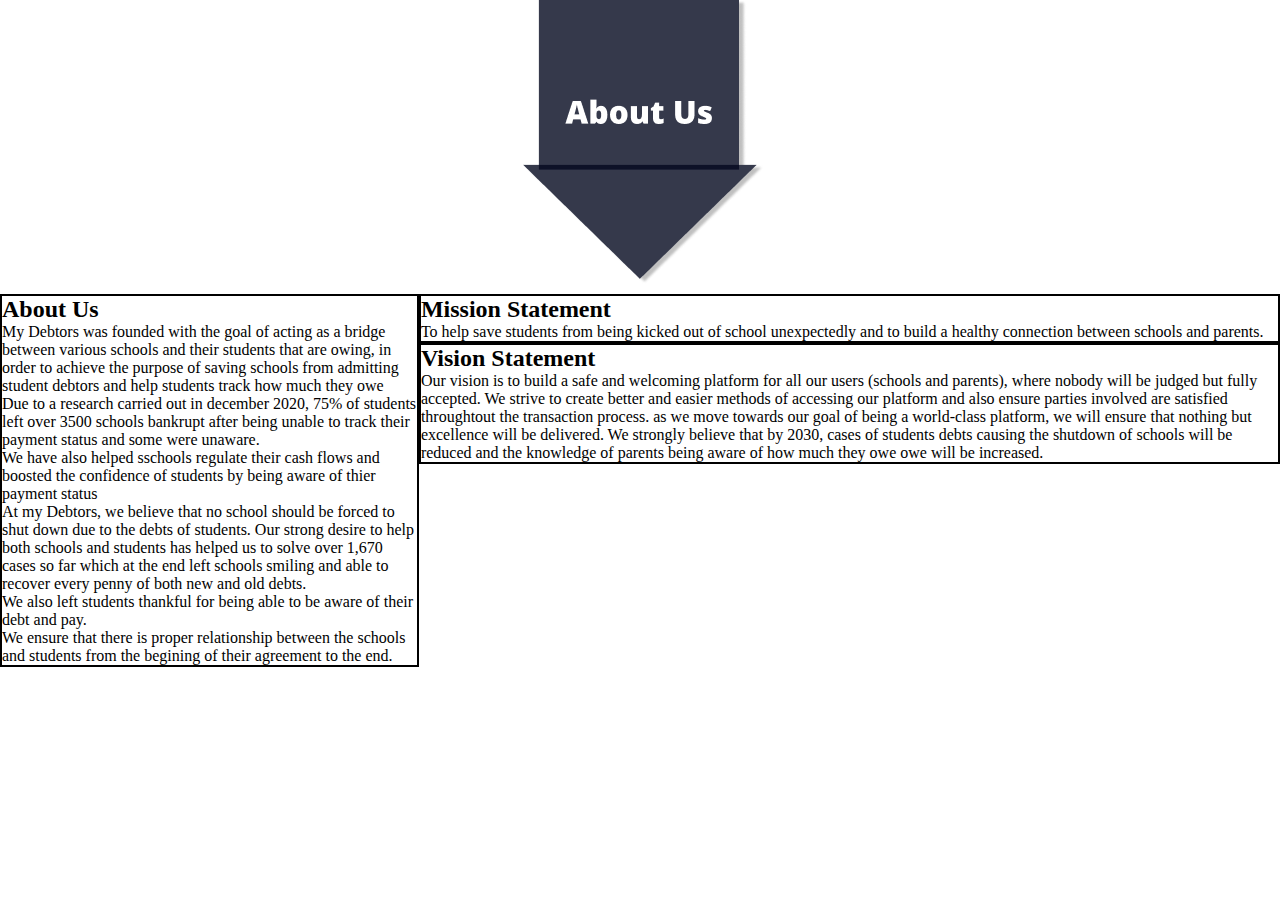
<file: about.html>
<!DOCTYPE html>
<html lang="en">
<head>
    <meta charset="UTF-8">
    <meta http-equiv="X-UA-Compatible" content="IE=edge">
    <meta name="viewport" content="width=device-width, initial-scale=1.0">
    <title>About Us Page</title>
    <link rel="stylesheet" href="about.css">
</head>
<body>
    <section>
        <img src="images\Frame 162.png" alt="About">
    </section>
    <main>
        <div class="about-us">
            <div class="left-about">
                <h2>About Us</h2>
                <p>My Debtors was founded with the goal of acting as a bridge between various schools and their students that are owing, in order to achieve the purpose of saving schools from admitting student debtors and help students track how much they owe</p>
                <p>Due to a research carried out in december 2020, 75% of students left over 3500 schools bankrupt after being unable to track their payment status and some were unaware.</p>
                <p>We have also helped sschools regulate their cash flows and boosted the confidence of students by being aware of thier payment status</p>
                <p>At my Debtors, we believe that no school should be forced to shut down due to the debts of students.
                    Our strong desire to help both schools and students has helped us to solve over 1,670 cases so far which at the end left schools smiling and able to recover every penny of both new and old debts.
                </p>
                <p>We also left students thankful for being able to be aware of their debt and pay.</p>
                <p>We ensure that there is proper relationship between the schools and students from the begining of their agreement to the end.</p>
            </div>
            <div class="right-about">
                <div class="mission">
                    <h2>Mission Statement</h2>
                    <p>To help save students from being kicked out of school unexpectedly and to build a healthy connection between schools and parents.</p>
                </div>
                <div class="vision">
                    <h2>Vision Statement</h2>
                    <p>Our vision is to build a safe and welcoming platform for all our users (schools and parents), where nobody will be judged but fully accepted. We strive to create better and easier methods of accessing our platform and also ensure parties involved are satisfied throughtout the transaction process.
                        as we move towards our goal of being a world-class platform, we will ensure that nothing but excellence will be delivered. We strongly believe that by 2030, cases of students debts causing the shutdown of schools will be reduced and the knowledge of parents being aware of how much they owe owe will be increased.
                    </p>
                </div>
            </div>
        </div>
    </main>
</body>
</html>
</file>
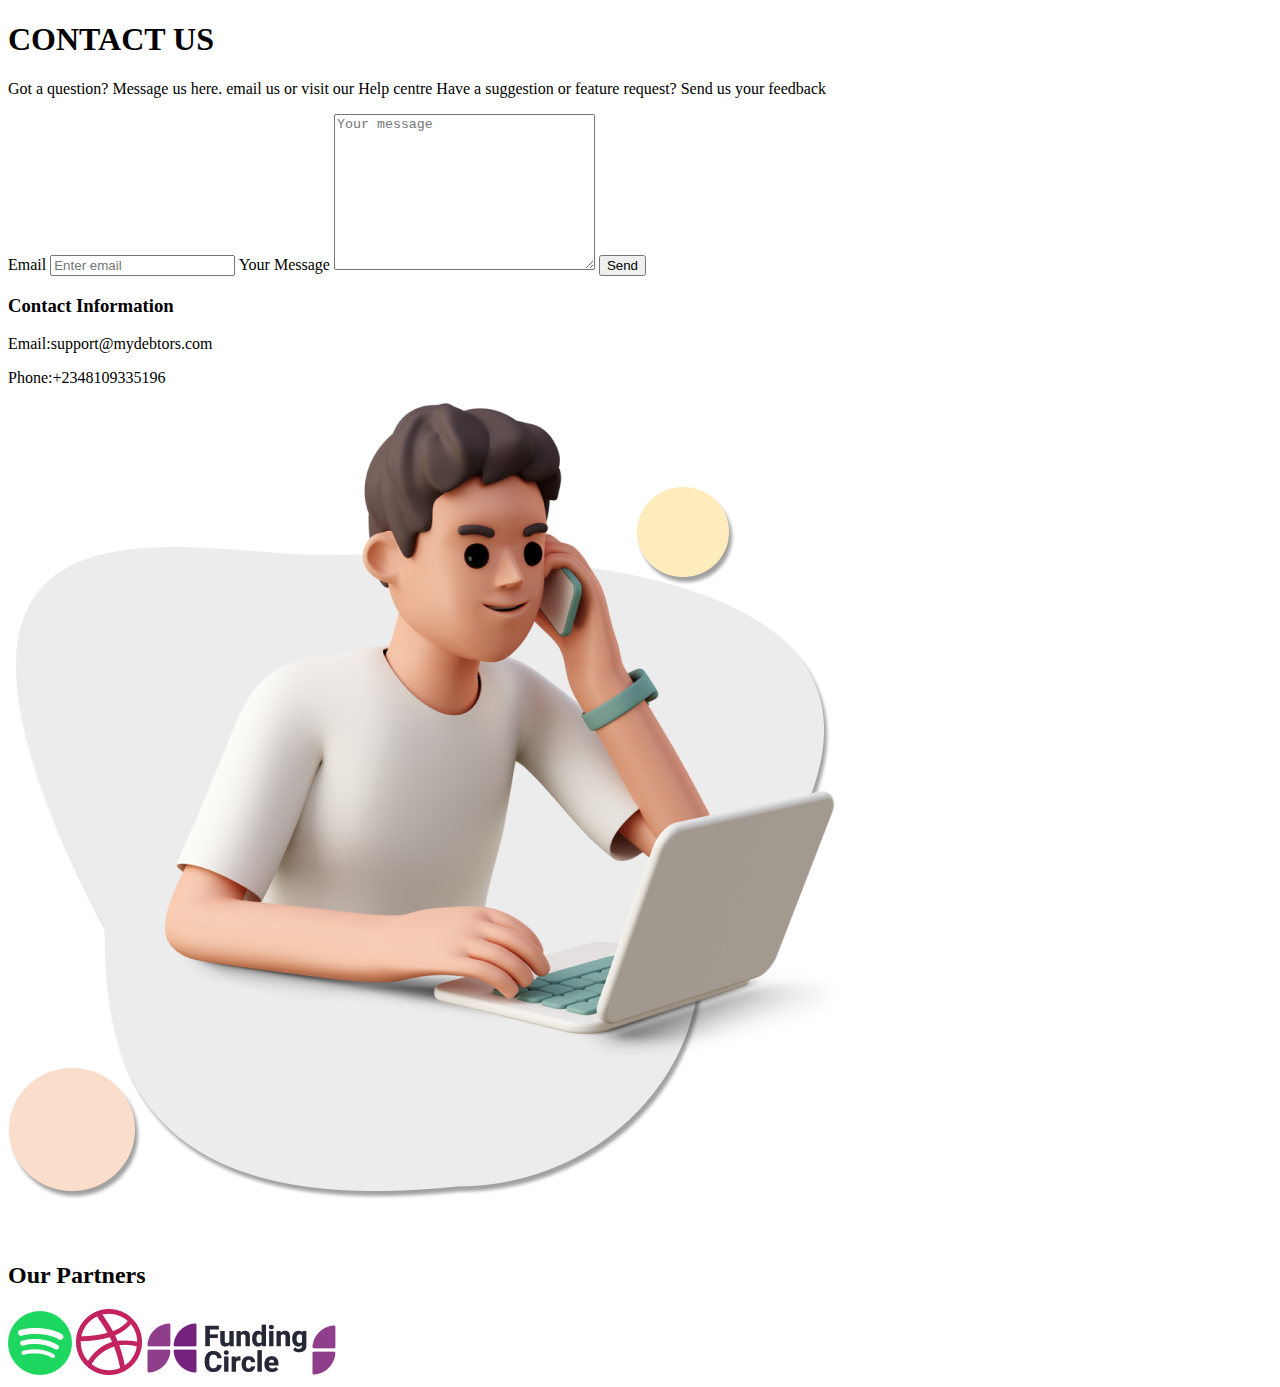
<file: contact.html>
<!DOCTYPE html>
<html lang="en">
<head>
    <meta charset="UTF-8">
    <meta http-equiv="X-UA-Compatible" content="IE=edge">
    <meta name="viewport" content="width=device-width, initial-scale=1.0">
    <title>Contact Us</title>
</head>
<body>
    <div>
        <section>
            <h1>CONTACT US</h1>
            <p> Got a question? Message us here. <span class="target">email us</span> or visit our <span class="target">Help centre</span> Have a suggestion or feature request? <span class="target">Send us your feedback</span></p>
        </section>
    </div>
    <main>
    <div>
    <div>
            <label for="email">Email</label>
            <input type="text" placeholder="Enter email">
            <label for="message">Your Message</label>
            <textarea name="" id="" cols="30" rows="10" placeholder="Your message"></textarea>
            <button type="submit">Send</button>
            <h3>Contact Information</h3>
            <p>Email:support@mydebtors.com</p>
            <p>Phone:+2348109335196</p>
    </div>
    <div><img src="images/Frame 188.png" alt="Tech bro"></div>
    </div>

    <div>
        <h2>Our Partners</h2>
        <div>
            <img src="images/Vector(4).png" alt="">
            <img src="images/Vector(3).png" alt="">
            <img src="images/Funding Circle (logo — Colour).png" alt="">
            <img src="images/Vector(5).png" alt="">
        </div>

    </div>
    </main>
</body>
</html>
</file>
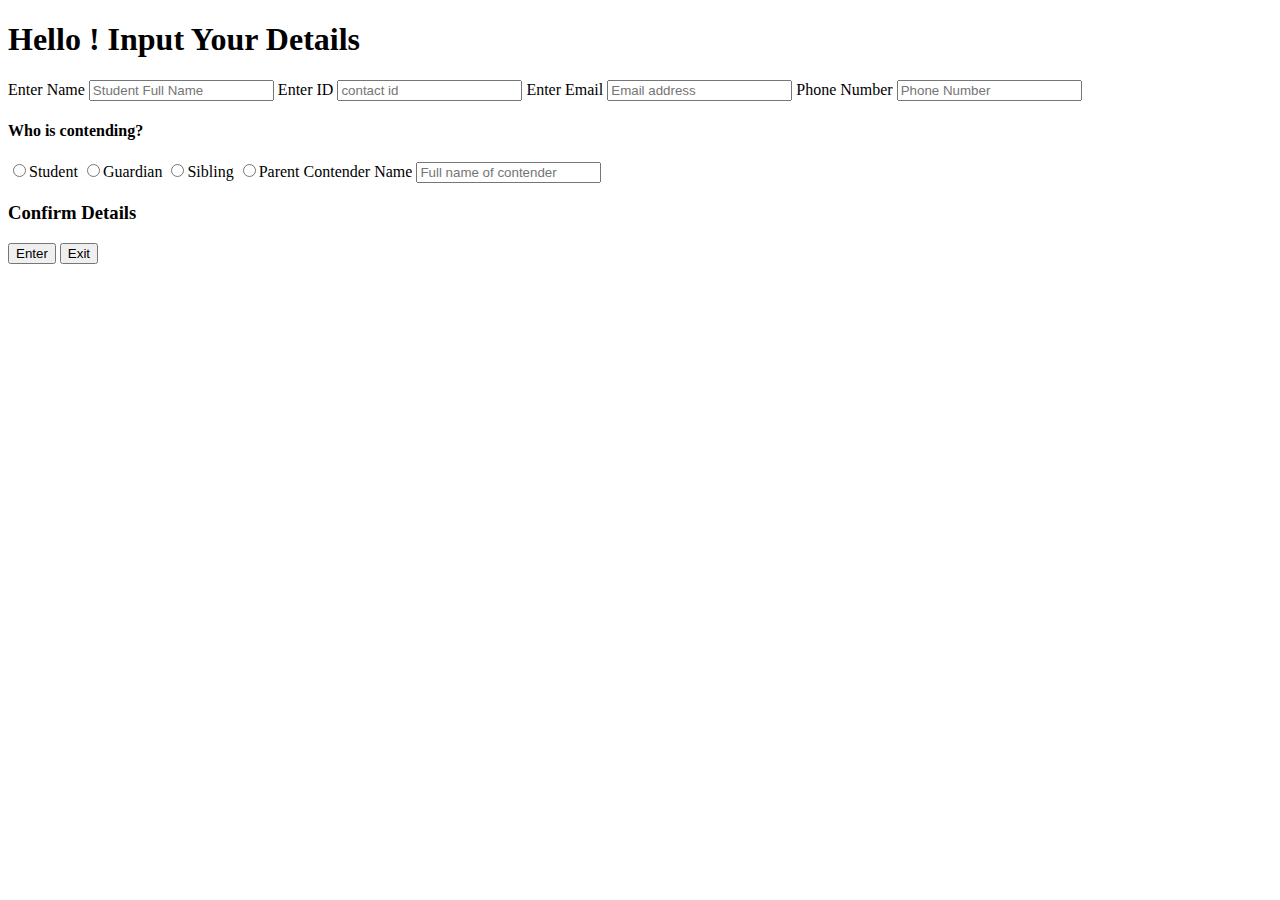
<file: debtor.html>
<!DOCTYPE html>
<html lang="en">
<head>
    <meta charset="UTF-8">
    <meta http-equiv="X-UA-Compatible" content="IE=edge">
    <meta name="viewport" content="width=device-width, initial-scale=1.0">
    <title>Document</title>
</head>
<body>
    <main>
        <div>
            <div></div>
            <div>
                <h1>Hello ! Input Your Details</h1>
                <form action="">
                    <label for="">Enter Name</label>
                    <input type="text" placeholder="Student Full Name">
                    <label for="">Enter ID</label>
                    <input type="text" placeholder="contact id">
                    <label for="email">Enter Email</label>
                    <input type="email" placeholder="Email address">
                    <label for="">Phone Number</label>
                    <input type="tel" placeholder="Phone Number">
                    <h4>Who is contending?</h4>
                    <input type="radio">Student
                    <input type="radio">Guardian
                    <input type="radio">Sibling
                    <input type="radio">Parent

                    <label for="">Contender Name</label>
                    <input type="text" placeholder="Full name of contender">
                    <h3>Confirm Details</h3>
                    <button type="button">Enter</button>
                    <button type="button">Exit</button>
                </form>
            </div>
        </div>
    </main>
</body>
</html>
</file>
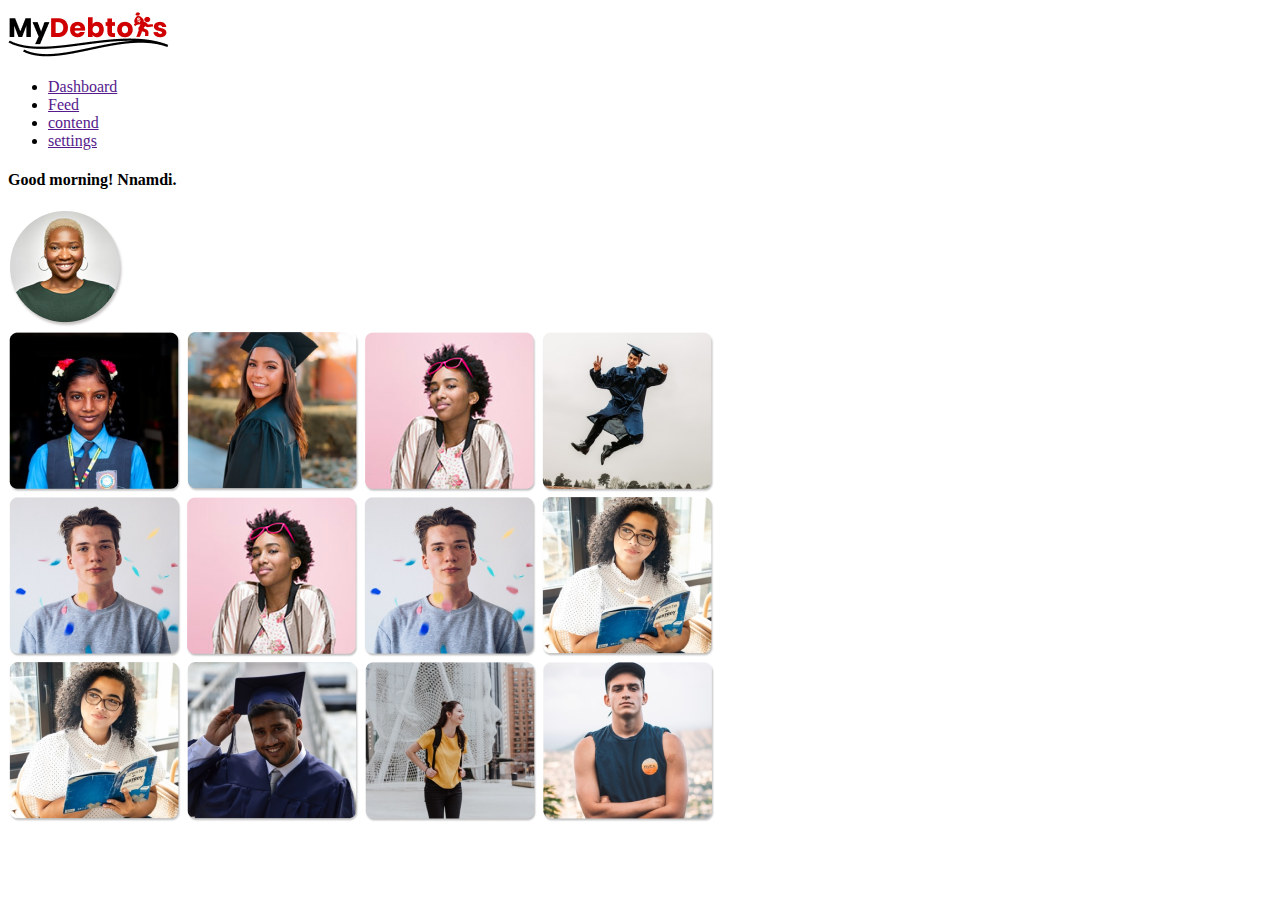
<file: feed.html>
<!DOCTYPE html>
<html lang="en">
<head>
    <meta charset="UTF-8">
    <meta http-equiv="X-UA-Compatible" content="IE=edge">
    <meta name="viewport" content="width=device-width, initial-scale=1.0">
    <title>Feed</title>
</head>
<body>
    <nav>
        <img src="images/Frame 114.png" alt="">
        <ul>
            <li><a href="">Dashboard<a></li>
                <li><a href="">Feed</a></li>
                <li><a href="">contend</a></li>
                <li><a href="">settings</a></li>
        </ul>
        <h4>Good morning! Nnamdi.</h4>
        <img src="images/Rectangle 8.png" alt="">

    </nav>
    <main>
        <div>
            <img src="images/Frame 34595.png" alt="">
            <img src="images/Frame 34596(4).png" alt="">
            <img src="images/Frame 34595(1).png" alt="">
            <img src="images/Frame 34600.png" alt="">
        </div>
        <div>
            <img src="images/Frame 34596(2).png" alt="">
            <img src="images/Frame 34595(1).png" alt="">
            <img src="images/Frame 34596(2).png" alt="">
            <img src="images/Frame 34596(5).png" alt="">
        </div>
        <div>
            <img src="images/Frame 34596(5).png "alt="">
            <img src="images/Frame 34595(3).png" alt="">
            <img src="images/Frame 34596(1).png" alt="">
            <img src="images/Frame 34596(3).png" alt="">
        </div>
    </main>
</body>
</html>
</file>
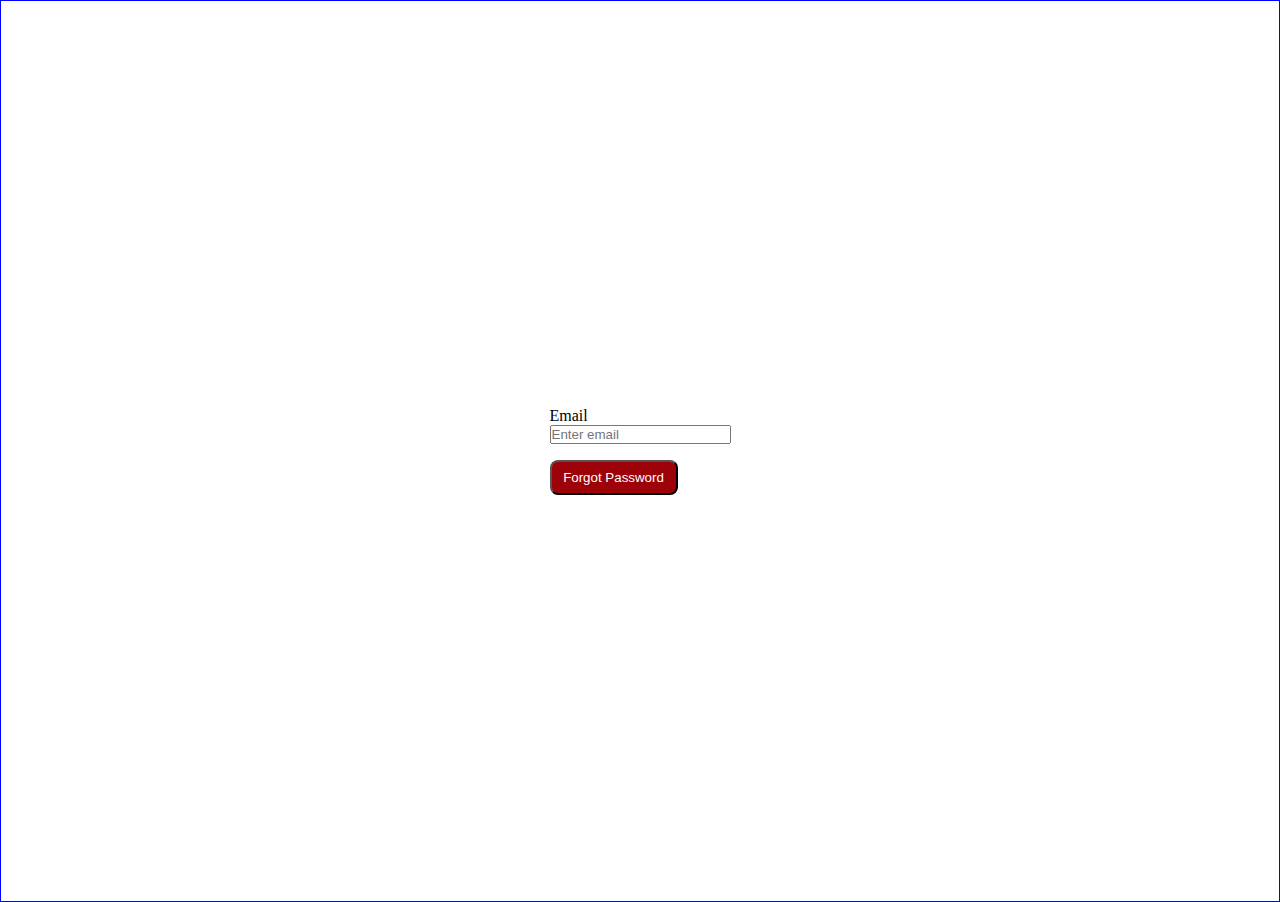
<file: forget.html>
<!DOCTYPE html>
<html lang="en">
<head>
    <meta charset="UTF-8">
    <meta http-equiv="X-UA-Compatible" content="IE=edge">
    <meta name="viewport" content="width=device-width, initial-scale=1.0">
    <title>Forget Password</title>
    <link rel="stylesheet" href="forget.css">
</head>
<body>
    <main>
        <div class="forget">
            <label for="email">Email</label>
            <input type="text" placeholder="Enter email">
            <button type="reset">Forgot Password</button>

        </div>
    </main>
</body>
</html>
</file>
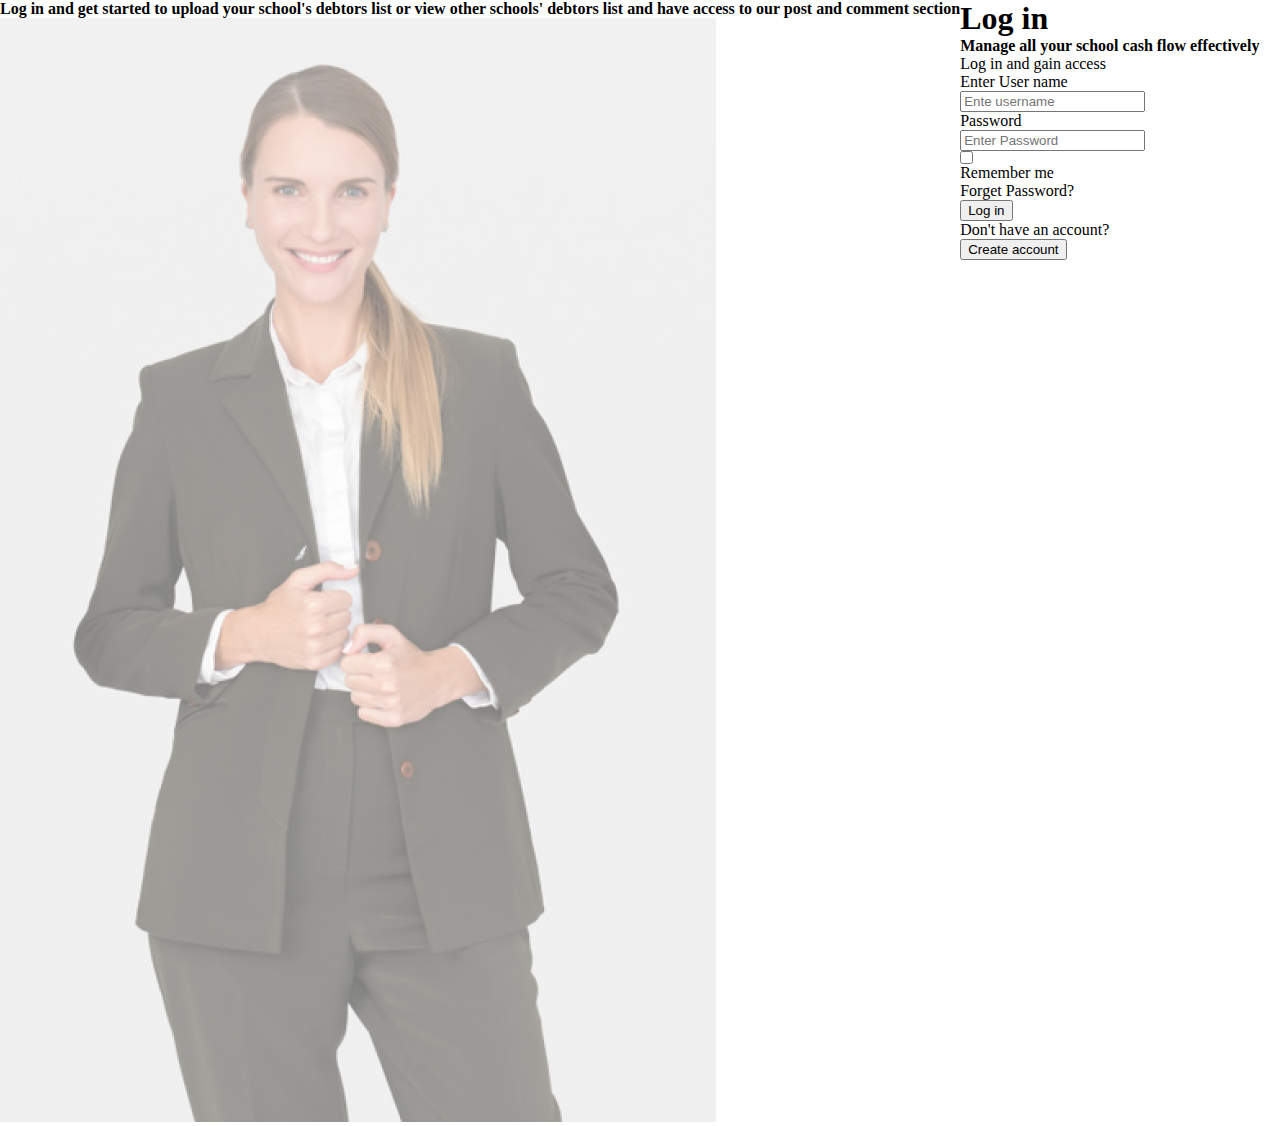
<file: login.html>
<!DOCTYPE html>
<html lang="en">
<head>
    <meta charset="UTF-8">
    <meta http-equiv="X-UA-Compatible" content="IE=edge">
    <meta name="viewport" content="width=device-width, initial-scale=1.0">
    <title>Log in Page</title>
    <link rel="stylesheet" href="login.css">
</head>
<body>
    <main>
        <div class="upload">
            <div>
                <h4>Log in and get started to upload your school's debtors list or view other schools' debtors list and have access to our post and comment section</h4>
                <img src="images\Everything is under control, guys(1).png" alt="">
            </div>
            <div>
                <h1>Log in</h1>
                <h4>Manage all your school cash flow effectively</h4>
                <p>Log in and gain access</p>
                <form action="">
                    <label for="name">Enter User name</label>
                    <input type="text" placeholder="Ente username">
                    <label for="">Password</label>
                    <input type="text" placeholder="Enter Password">
                    <input type="checkbox"> Remember me 
                    <p>Forget Password?</p>
                </form>
                <button type="button">Log in</button>
                <p>Don't have an account?</p>
                <button type="button"> Create account</button>
            </div>
        </div>
    </main>
</body>
</html>
</file>
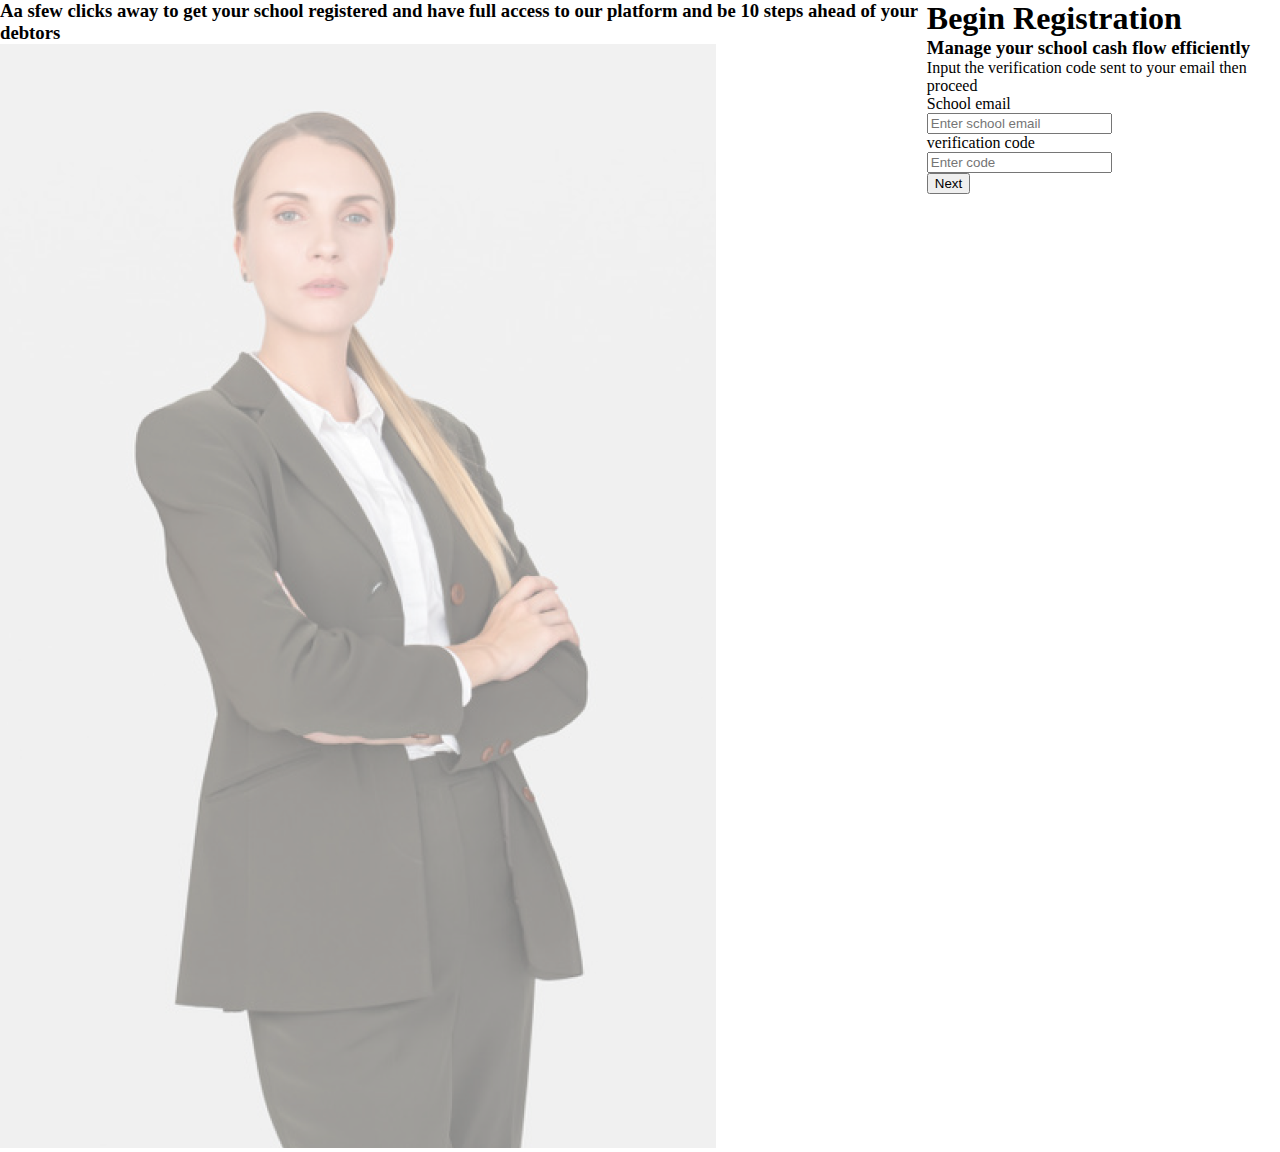
<file: reg1.html>
<!DOCTYPE html>
<html lang="en">
<head>
    <meta charset="UTF-8">
    <meta http-equiv="X-UA-Compatible" content="IE=edge">
    <meta name="viewport" content="width=device-width, initial-scale=1.0">
    <title>Register Page1</title>
    <link rel="stylesheet" href="reg1.css">
</head>
<body>
    <main>
        <div class="everything">
            <div>
                <h3>Aa sfew clicks away to get your school registered and have full access to our platform and be 10 steps ahead of your debtors</h3>
                <img src="images\Everything is under control, guys.png" alt="">
            </div>
            <div>
                <h1>Begin Registration</h1>
                <h3>Manage your school cash flow efficiently</h3>
                <p>Input the verification code sent to your email then proceed</p>
                <form action="">
                    <label for="Schoolemail">School email</label>
                    <input type="email" placeholder="Enter school email">
                    <label for="">verification code</label>
                    <input type="password" placeholder="Enter code">
                </form>
                <button type="button"> Next</button>
            </div>
        </div>
    </main>
</body>
</html>
</file>
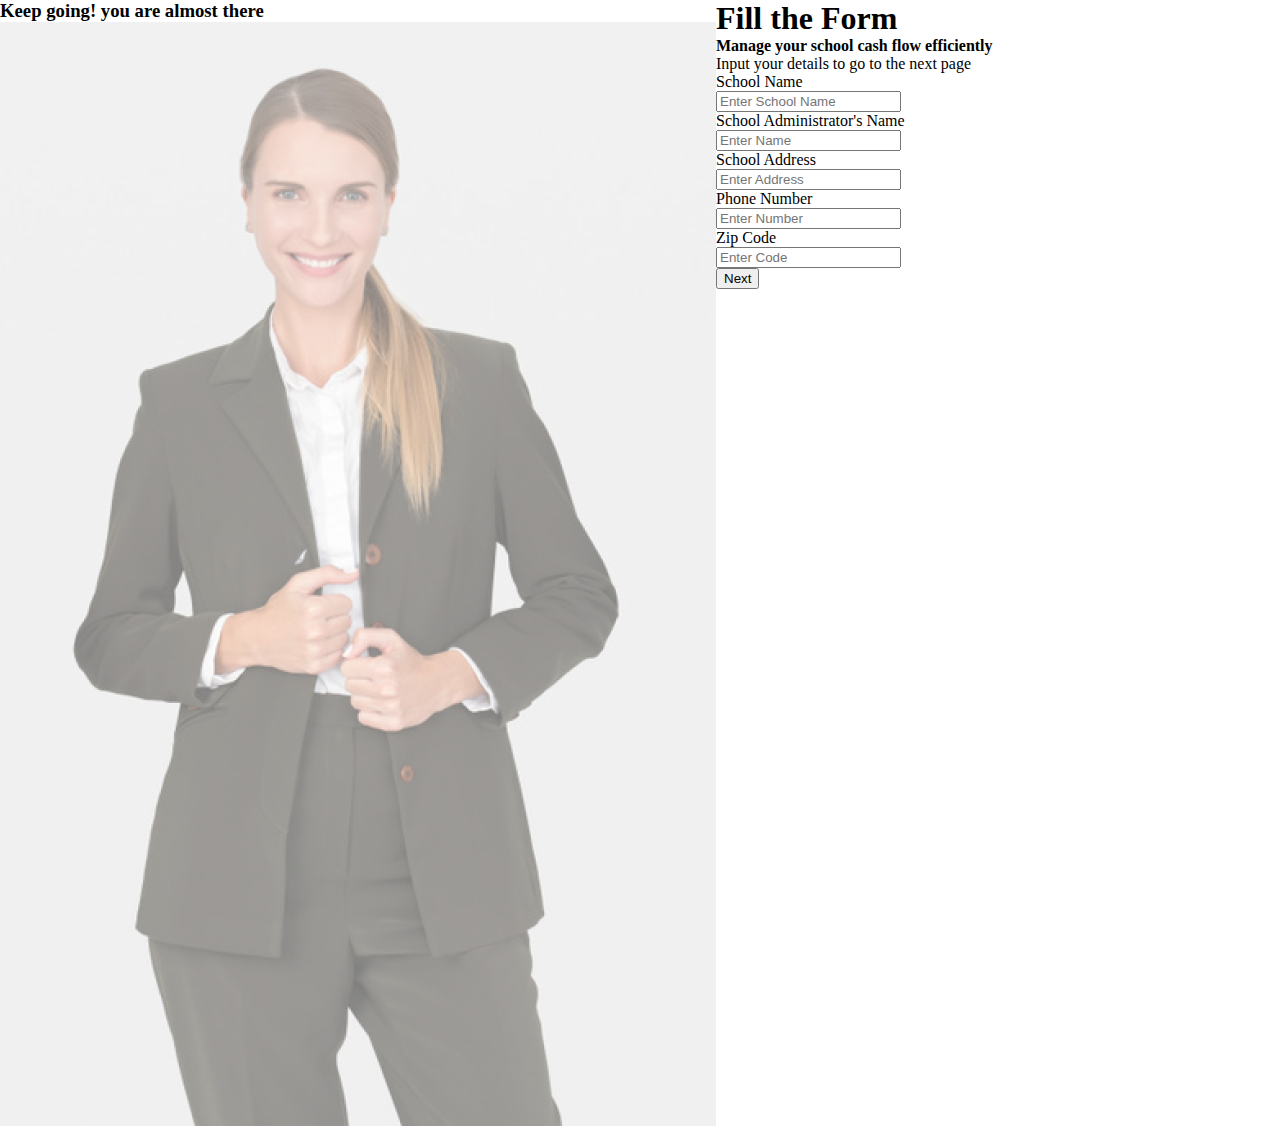
<file: reg2.html>
<!DOCTYPE html>
<html lang="en">
<head>
    <meta charset="UTF-8">
    <meta http-equiv="X-UA-Compatible" content="IE=edge">
    <meta name="viewport" content="width=device-width, initial-scale=1.0">
    <title>Register Page 2</title>
    <link rel="stylesheet" href="reg2.css">
</head>
<body>
    <main>
        <div class="keep-going">
            <div>
                <h3>Keep going! you are almost there</h3>
                <img src="images\Everything is under control, guys(1).png" alt="">
            </div>
            <div>
                <h1>Fill the Form</h1>
                <h4>Manage your school cash flow efficiently</h4>
                <p>Input your details to go to the next page</p>
                <form action="">
                    <label for="name">School Name</label>
                    <input type="text" placeholder="Enter School Name">
                    <label for="school Adim">School Administrator's Name</label>
                    <input type="text" placeholder="Enter Name">
                    <label for="address">School Address</label>
                    <input type="text" placeholder="Enter Address">
                    <label for="phone"> Phone Number</label>
                    <input type="text" placeholder="Enter Number">
                    <label for="zip">Zip Code</label>
                    <input type="text" placeholder="Enter Code">
                </form>
                <button type="button"> Next</button>
            </div>
        </div>
    </main>
</body>
</html>
</file>
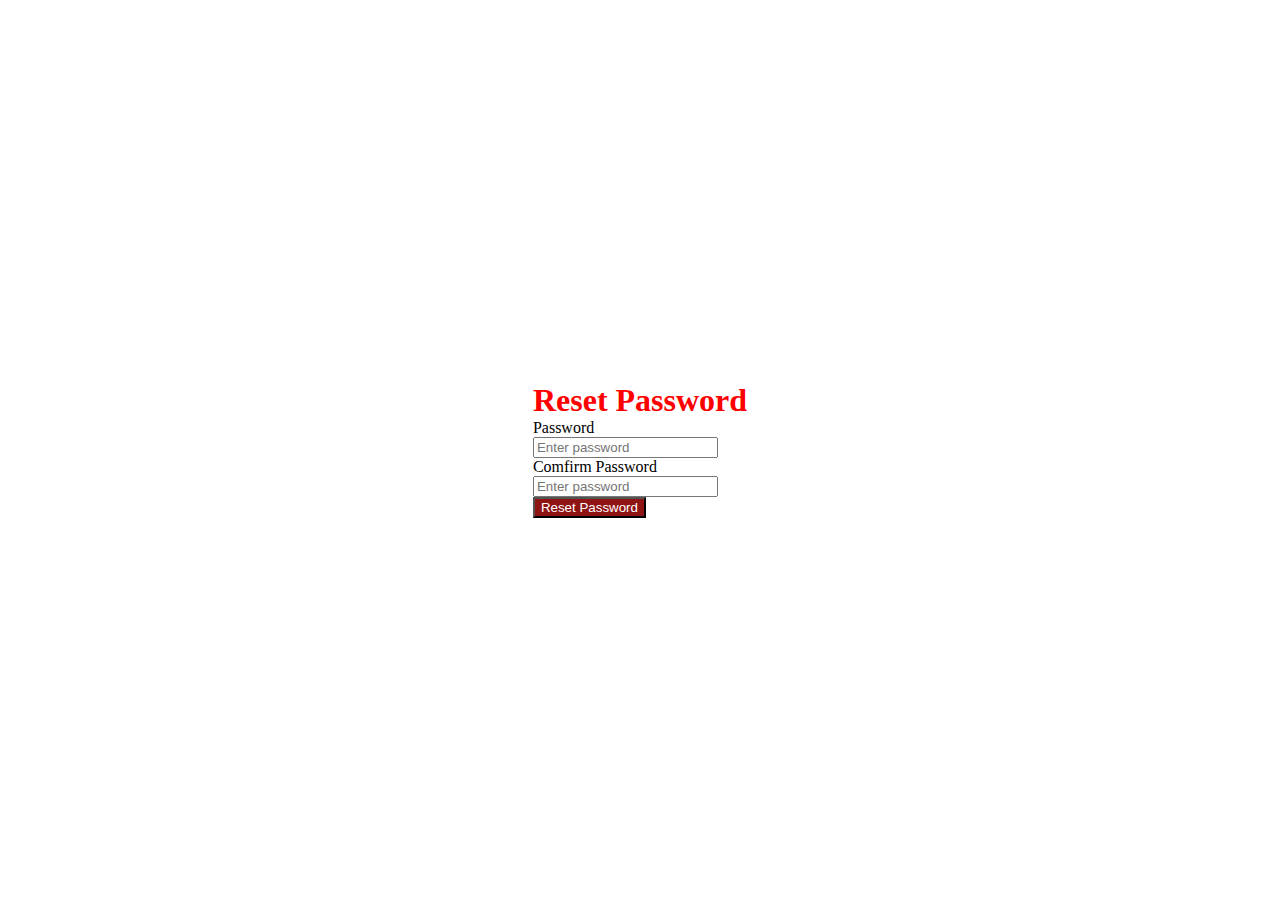
<file: reset.html>
<!DOCTYPE html>
<html lang="en">
<head>
    <meta charset="UTF-8">
    <meta http-equiv="X-UA-Compatible" content="IE=edge">
    <meta name="viewport" content="width=device-width, initial-scale=1.0">
    <title>Reset password</title>
    <link rel="stylesheet" href="reset.css">
</head>
<body>
    <main>
        <div>
            <h1>Reset Password</h1>
            <form action="">
                <label for="">Password</label>
                <input type="password" placeholder="Enter password">
                <label for="">Comfirm Password</label>
                <input type="Password" placeholder="Enter password">
                <button type="reset"> Reset Password</button>
            </form>
        </div>
    </main>
</body>
</html>
</file>
<file: about.css>
*{
    margin: 0;
}

.about-us{
    display: flex;
}

.left-about{
    border: 2px solid black;
}

.mission{
    border: 2px solid black;
}
.vision{
    border: 2px solid black;
}

 img{
    justify-items: center;
    display: flex;
    margin: auto;
}
 /* h1 {
    background: purple;
    box-sizing: border-box;
    text-align: center;
    color: white;
    border: 2px solid blue;
    border-radius: 100px;
}
h1{
    border: 2px solid red;
} */
</file>
<file: forget.css>
*{
    padding: 0;
    margin: 0;
}
body{
    display: flex;
    border: 1px solid blue;
    height: 100vh;
}
input{
    display: block;
}
main{
    margin: auto;
}
 /* main .forget{
    width: 100px;
    margin: auto;
    justify-content: center;
    align-items: center;
    border: 1px solid blue;
    

} */
input{
    display: block;

}
button{
    margin-top: 1rem;
    background: #9D0208;
    border-radius: 0.5rem;
    color: white;
    width: 8rem;
    padding: 0.5rem;
}
</file>
<file: login.css>
*{
    margin: 0;
}

input{
    display: block;
}
img{
    max-width: 100%;
}

@media(min-width:350px){
    .upload{
        display: flex;
    }
}
</file>
<file: reg1.css>
*{
    margin: 0;
}
input{
    display: block;
}
img{
    max-width: 100%;
}


@media(min-width:350px){
    .everything{
        display: flex;
    }
}
</file>
<file: reg2.css>
*{
    margin: 0;
}
input{
    display: block;
}
img{
    max-width: 100%;
}


@media(min-width:350px){
    .keep-going{
        display: flex;
    }
}
</file>
